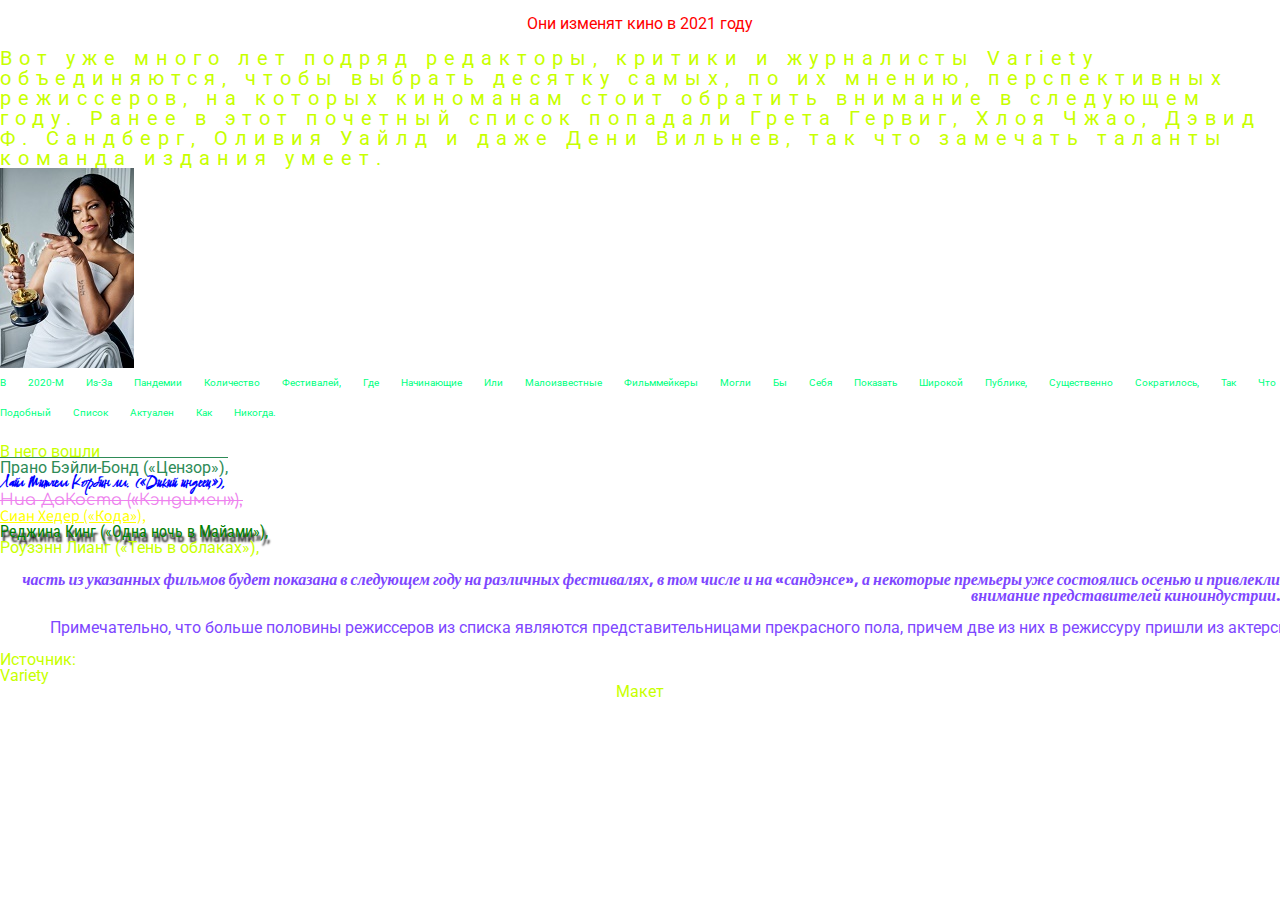
<file: index.html>
<!DOCTYPE html>
<html lang="ru">

<head>
   <meta charset="UTF-8">
   <meta http-equiv="X-UA-Compatible" content="IE=edge">
   <meta name="viewport" content="width=device-width, initial-scale=1.0">
   <!-- <link rel="preconnect" href="https://fonts.googleapis.com">
   <link rel="preconnect" href="https://fonts.gstatic.com" crossorigin>
   <link href="https://fonts.googleapis.com/css2?family=Comforter&display=swap" rel="stylesheet"> один из способов подключения шрифтов-->
   <!-- <link rel="stylesheet" href="css/null.css"> Всегда подключается перед основным файлом css -->
   <link rel="stylesheet" href="css/style.css">
   <title>Lesson 4</title>
</head>

<body>
   <header class="header">
      <nav class="menu">
      </nav>
   </header>

   <main class="main">
      <h2 class="h2">Они изменят кино в 2021 году</h2>
      <div>

         <p class="first-paragraph">
            Вот уже много лет подряд редакторы, критики и журналисты Variety объединяются, чтобы выбрать десятку самых,
            по
            их мнению, перспективных режиссеров, на которых киноманам стоит обратить внимание в следующем году. Ранее в
            этот почетный список попадали Грета Гервиг, Хлоя Чжао, Дэвид Ф. Сандберг, Оливия Уайлд и даже Дени Вильнев,
            так
            что замечать таланты команда издания умеет.
         </p>

         <img src="img/106687.jpg" alt="женщина с оскаром">

         <br>

         <div class="next">
            <p class="mini-paragraph">
               В 2020-м из-за пандемии количество фестивалей, где начинающие или малоизвестные фильммейкеры могли бы
               себя
               показать широкой публике, существенно сократилось, так что подобный список актуален как никогда.
            </p>

            <br>

            <div>
               В него вошли
            </div>

            <ul class="list">
               <li class="first-name">
                  Прано Бэйли-Бонд («Цензор»),
               </li>
               <li>
                  Лайл Митчелл Корбин мл. («Дикий индеец»),
               </li>
               <li class="third-name">
                  Ниа ДаКоста («Кэндимен»),
               </li>
               <li class="fourth-name">
                  Сиан Хедер («Кода»),
               </li>
               <li class="fifth-name">
                  Реджина Кинг («Одна ночь в Майами»),
               </li>
               <li>
                  Роузэнн Лианг («Тень в облаках»),
               </li>
            </ul>

            <br>

            <div class="next-text">
               <p class="second-paragraph">
                  Часть из указанных фильмов будет показана в следующем году на различных фестивалях, в том числе и на
                  «Сандэнсе», а некоторые премьеры уже состоялись осенью и привлекли внимание представителей
                  киноиндустрии.
               </p>

               <br>

               <p class="third-paragraph">
                  Примечательно, что больше половины режиссеров из списка являются представительницами прекрасного пола,
                  причем
                  две из них в режиссуру пришли из актерского ремесла. Речь идет о Реджине Кинг и Робин Райт. Некоторых
                  фильммейкеров ждет дебют в полном метре. Стоит надеяться, что все они будут удачными и впоследствии
                  откроют
                  для
                  талантливых режиссеров двери крупных голливудских студий, которые в последние годы стали тяготеть к
                  новым
                  лицам
                  и свежим идеям.
               </p>
            </div>
         </div>

      </div>

      <br>

      <a href="http://lostfilm.info/news/id40077/">
         Источник:
         <div>
            Variety
         </div>
      </a>
   </main>

   <footer class="footer">
      <a href="index2.html" target="_blank" class="lesson-next">Макет</a>
   </footer>

</body>

</html>
</file>
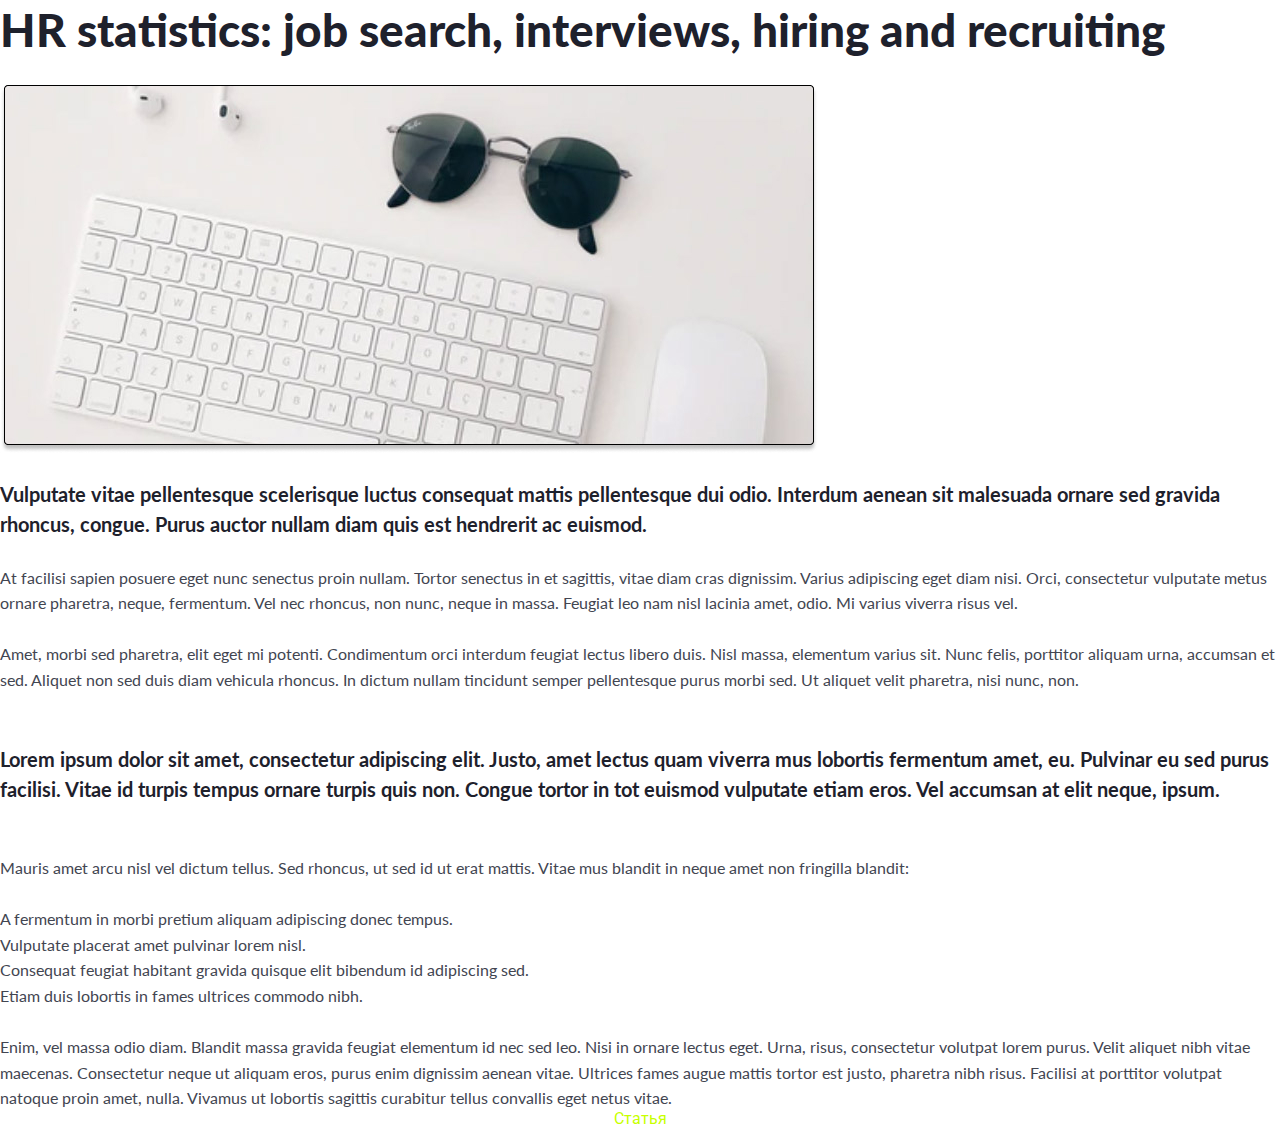
<file: index2.html>
<!DOCTYPE html>
<html lang="en">

<head>
   <meta charset="UTF-8">
   <meta http-equiv="X-UA-Compatible" content="IE=edge">
   <meta name="viewport" content="width=device-width, initial-scale=1.0">
   <link rel="preconnect" href="https://fonts.googleapis.com">
   <link rel="preconnect" href="https://fonts.gstatic.com" crossorigin>
   <link href="https://fonts.googleapis.com/css2?family=Lato:wght@400;700&display=swap" rel="stylesheet">
   <link rel="stylesheet" href="css/style.css">
   <title>Lesson 4.2</title>
</head>

<body>
   <header class="header">
      <nav class="menu">
      </nav>
   </header>

   <main class="maket">
      <h1 class="h1">HR statistics: job search, interviews, hiring and recruiting</h1>
      <br>
      <img src="img/image.jpg" alt="картинка">
      <br>
      <br>
      <div class="first-div">
         Vulputate vitae pellentesque scelerisque luctus consequat mattis pellentesque dui odio. Interdum aenean sit
         malesuada ornare sed gravida rhoncus, congue. Purus auctor nullam diam quis est hendrerit ac euismod.
      </div>
      <br>
      <div class="second-div">
         At facilisi sapien posuere eget nunc senectus proin nullam. Tortor senectus in et sagittis, vitae diam cras
         dignissim. Varius adipiscing eget diam nisi. Orci, consectetur vulputate metus ornare pharetra, neque,
         fermentum. Vel nec rhoncus, non nunc, neque in massa. Feugiat leo nam nisl lacinia amet, odio. Mi varius
         viverra risus vel.
         <br>
         <br>
         Amet, morbi sed pharetra, elit eget mi potenti. Condimentum orci interdum feugiat lectus libero duis. Nisl
         massa, elementum varius sit. Nunc felis, porttitor aliquam urna, accumsan et sed. Aliquet non sed duis diam
         vehicula rhoncus. In dictum nullam tincidunt semper pellentesque purus morbi sed. Ut aliquet velit pharetra,
         nisi nunc, non.
      </div>
      <br>
      <br>
      <div class="first-div">
         Lorem ipsum dolor sit amet, consectetur adipiscing elit. Justo, amet lectus quam viverra mus lobortis fermentum
         amet, eu. Pulvinar eu sed purus facilisi. Vitae id turpis tempus ornare turpis quis non. Congue tortor in tot
         euismod vulputate etiam eros. Vel accumsan at elit neque, ipsum.
      </div>
      <br>
      <br>
      <div class="second-div">
         Mauris amet arcu nisl vel dictum tellus. Sed rhoncus, ut sed id ut erat mattis. Vitae mus blandit in neque amet
         non fringilla blandit:
      </div>
      <br>
      <ul>
         <li>
            A fermentum in morbi pretium aliquam adipiscing donec tempus.
         </li>
         <li>
            Vulputate placerat amet pulvinar lorem nisl.
         </li>
         <li>
            Consequat feugiat habitant gravida quisque elit bibendum id adipiscing sed.
         </li>
         <li>
            Etiam duis lobortis in fames ultrices commodo nibh.
         </li>
      </ul>
      <br>
      <div class="second-div">
         Enim, vel massa odio diam. Blandit massa gravida feugiat elementum id nec sed leo. Nisi in ornare lectus eget.
         Urna, risus, consectetur volutpat lorem purus. Velit aliquet nibh vitae maecenas. Consectetur neque ut aliquam
         eros, purus enim dignissim aenean vitae. Ultrices fames augue mattis tortor est justo, pharetra nibh risus.
         Facilisi at porttitor volutpat natoque proin amet, nulla. Vivamus ut lobortis sagittis curabitur tellus
         convallis eget netus vitae.
      </div>
   </main>

   <footer class="footer">
      <a href="index.html" target="_blank" class="lesson-next">Статья</a>
   </footer>

</body>

</html>
</file>
<file: css/null.css>
/* Обнуляющий стиль */
*,
*::before,
*::after {
	margin: 0;
	padding: 0;
	border: 0;
}
li {
	list-style: none;
}
a {
	color: inherit;
}
a,
a:visited {
	text-decoration: none;
}
a:hover {
	text-decoration: none;
}
h1,
h2,
h3,
h4,
h5,
h6 {
	font-weight: inherit;
	font-size: inherit;
}
img {
	vertical-align: top;
}

body,
html {
	height: 100%;
	line-height: 1;
}

/* ================================================================ */
</file>
<file: css/style.css>
/* &display=swap */

@import "null.css";

@import url("https://fonts.googleapis.com/css2?family=Comfortaa&family=Comforter&family=Cormorant+Garamond&family=EB+Garamond&family=Lobster&family=Lora&family=Pacifico&family=Roboto&family=Roboto+Condensed&family=Source+Sans+Pro&family=Ubuntu&family=Zen+Kurenaido&display=swap");

@font-face {
   font-family: "Poppins";
   src: url("../fonts/Poppins-Bold.woff2") format("woff2"), url("../fonts/Poppins-Bold.woff") format("woff");
   font-weight: bold;
   font-style: italic;
   font-display: swap;
}

@font-face {
   font-family: "Poppins";
   src: url("../fonts/Poppins-BoldItalic.woff2") format("woff2"), url("../fonts/Poppins-BoldItalic.woff") format("woff");
   font-weight: normal;
   font-style: normal;
   font-display: swap;
}

@font-face {
   font-family: "Poppins";
   src: url("../fonts/Poppins-Italic.woff2") format("woff2"), url("../fonts/Poppins-Italic.woff") format("woff");
   font-weight: normal;
   font-style: italic;
   font-display: swap;
}

@font-face {
   font-family: "Poppins";
   src: url("../fonts/Poppins-Regular.woff2") format("woff2"), url("../fonts/Poppins-Regular.woff") format("woff");
   font-weight: bold;
   font-style: normal;
   font-display: swap;
}

/* font-family: 'Comfortaa', cursive;
font-family: 'Comforter', cursive;
font-family: 'Cormorant Garamond', serif;
font-family: 'EB Garamond', serif;
font-family: 'Lobster', cursive;
font-family: 'Lora', serif;
font-family: 'Pacifico', cursive;
font-family: 'Roboto', sans-serif;
font-family: 'Roboto Condensed', sans-serif;
font-family: 'Source Sans Pro', sans-serif;
font-family: 'Ubuntu', sans-serif;
font-family: 'Zen Kurenaido', sans-serif; */

body {
   font-family: "Roboto", sans-serif;
   color: rgb(200, 255, 0);
}
h2 {
   line-height: 3;
   color: red;
   text-align: center;
}
.first-name {
   color: seagreen;
   text-decoration: overline;
}

.third-name {
   font-family: "Comfortaa", cursive;
   text-decoration: line-through;
   color: violet;
}

.fourth-name {
   font-family: "Source Sans Pro", sans-serif;
   color: yellow;
   text-decoration: underline;
}

.fifth-name {
   font-family: "Roboto Condensed", sans-serif;
   color: green;
   text-shadow: 2px 5px 2px #000;
}

.first-name + li {
   color: blue;
   font-family: "Comforter", cursive;
   font-weight: bold;
   font-style: italic;
}
.next > p {
   color: springgreen;
}
.next-text {
   color: rgb(126, 71, 255);
}
/* ========= */
.first-paragraph {
   font-size: 20px;
   font-style: normal;
   letter-spacing: 7px;
}
.mini-paragraph {
   font-size: 10px;
   text-transform: capitalize;
   line-height: 30px;
   word-spacing: 20px;
}
.second-paragraph {
   font-family: "Poppins";
   font-weight: bold;
   font-style: italic;
   text-align: right;
   text-transform: lowercase;
}
.third-paragraph {
   text-indent: 50px;
   white-space: nowrap;
}
.footer {
   text-align: center;
}
/* ++++++++++++++++++++++++++++++++++МАКЕТ-------------------------- */

.maket {
   font-family: "Lato", sans-serif;
   font-style: normal;
   font-weight: normal;
   font-size: 16px;
   line-height: 160%;
   color: #424551;
}
h1 {
   color: #1e212c;
   font-weight: 900;
   font-size: 46px;
   line-height: 130%;
}
.first-div {
   color: #1e212c;
   font-weight: bold;
   font-size: 20px;
   line-height: 150%;
}
</file>
